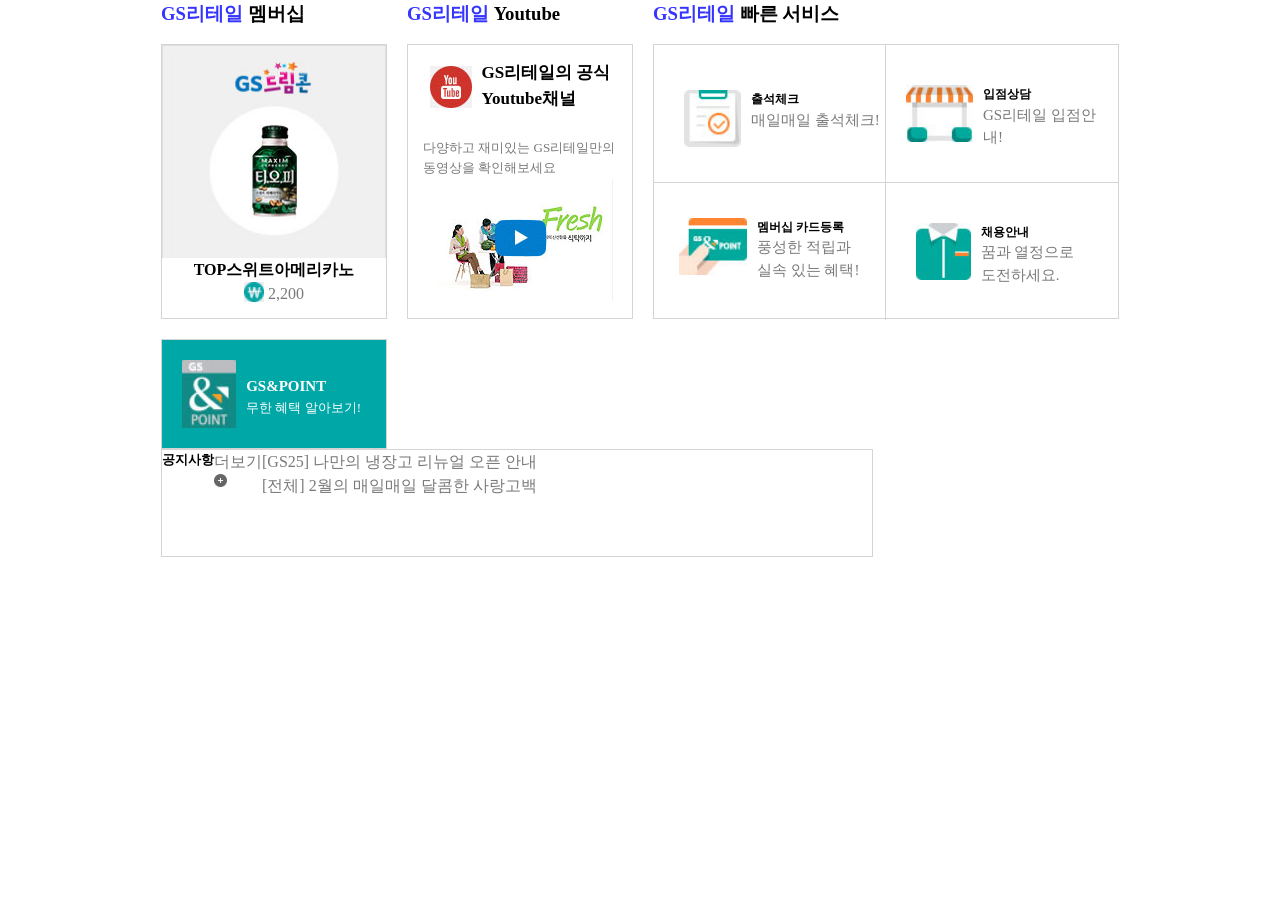
<file: html/gsgsgs.html>
<!DOCTYPE html>
<html lang="ko">
<head>
    <meta charset="UTF-8">
    <meta name="viewport" content="width=device-width, initial-scale=1.0">
    <title>GS리테일</title>
    <link rel="stylesheet" href="../css/font.css">
    <link rel="stylesheet" href="../css/reset.css">
    <link rel="stylesheet" href="../css/gsgsgs.css">
</head>
<body>
    <box id="box">
        <div class="box1">
            <div class="title">
                <h3><span>GS리테일</span> 멤버십</h3>
            </div>
            <div class="content">
                <div class="member_content">
                    <img src="../img/sweet.jpg" alt="아메리카노">
                    <div class="menu">
                        <h4>TOP스위트아메리카노</h4>
                        <p><img src="../img/won.jpg" alt="원">2,200</p>
                    </div>
                </div>
            </div>
        </div>
        <div class="box2">
            <div class="title">
                <h3><span>GS리테일</span> Youtube</h3>
            </div>
            <div class="content">
                <div class="youtube_content">
                    <img class="icon" src="../img/youtube_icon.jpg" alt="유튜브아이콘">
                    <h4><span>GS리테일의 공식<br> Youtube채널</span></h4>
                    <P>다양하고 재미있는 GS리테일만의 동영상을 확인해보세요</P>
                    <img class="you" src="../img/youtube.jpg" alt="유튜브영상재생">
                </div>
            </div>
            <div class="video"></div>
        </div>
        <div class="box3">
            <div class="title2">
                <h3><span>GS리테일</span> 빠른 서비스</h3>
            </div>
            <div class="content2">
                <div class="detail_box1">
                    <div class="mini_box1">
                        <img src="../img/check.jpg" alt="출석체크">
                        <div class="font04">
                            <h5>출석체크</h5>
                            <p>매일매일 출석체크&#33;</p>
                        </div>
                    </div>
                </div>
                <div class="detail_box2">
                    <div class="mini_box2">
                        <img src="../img/consult.jpg" alt="매장입점">
                        <div class="font04">
                            <h5>입점상담</h5>
                            <p>GS리테일 입점안내&#33;</p>
                        </div>
                    </div>
                </div>
                <div class="detail_box3">
                    <div class="mini_box3">
                        <img src="../img/membership.jpg" alt="멤버십카드">
                        <div class="font04">
                            <h5>멤버십 카드등록</h5>
                            <p>풍성한 적립과 <br>실속 있는 혜택&#33;</p>
                        </div>
                    </div>
                </div>
                <div class="detail_box4">
                    <div class="mini_box4">
                        <img src="../img/recurt.jpg" alt="채용안내">
                        <div class="font04">
                            <h5>채용안내</h5>
                            <p>꿈과 열정으로 <br> 도전하세요.</p>
                        </div>
                    </div>
                </div>
            </div>
        </div>
    </box>
    <div id="sub_box">
        <div class="box_left">
            <div class="point">
                <img src="../img/gs_point.jpg" alt="gs포인트">
                <div class="font07">
                    <h4 class="white">GS&#38;POINT</h4>
                    <p class="white font06">무한 혜택 알아보기&#33;</p>
                </div>
            </div>
            <div class="notice">
                <h5>공지사항</h5>
                <p>더보기 <img src="../img/plus.jpg" alt="더보기"></p>
                <div class="font05">
                    <ol>
                        <li>&#91;GS25&#93; 나만의 냉장고 리뉴얼 오픈 안내</li>
                        <li>&#91;전체&#93; 2월의 매일매일 달콤한 사랑고백</li>
                    </ol>
                </div>
            </div>
        </div>
    </div>
</body>
</html>
</file>
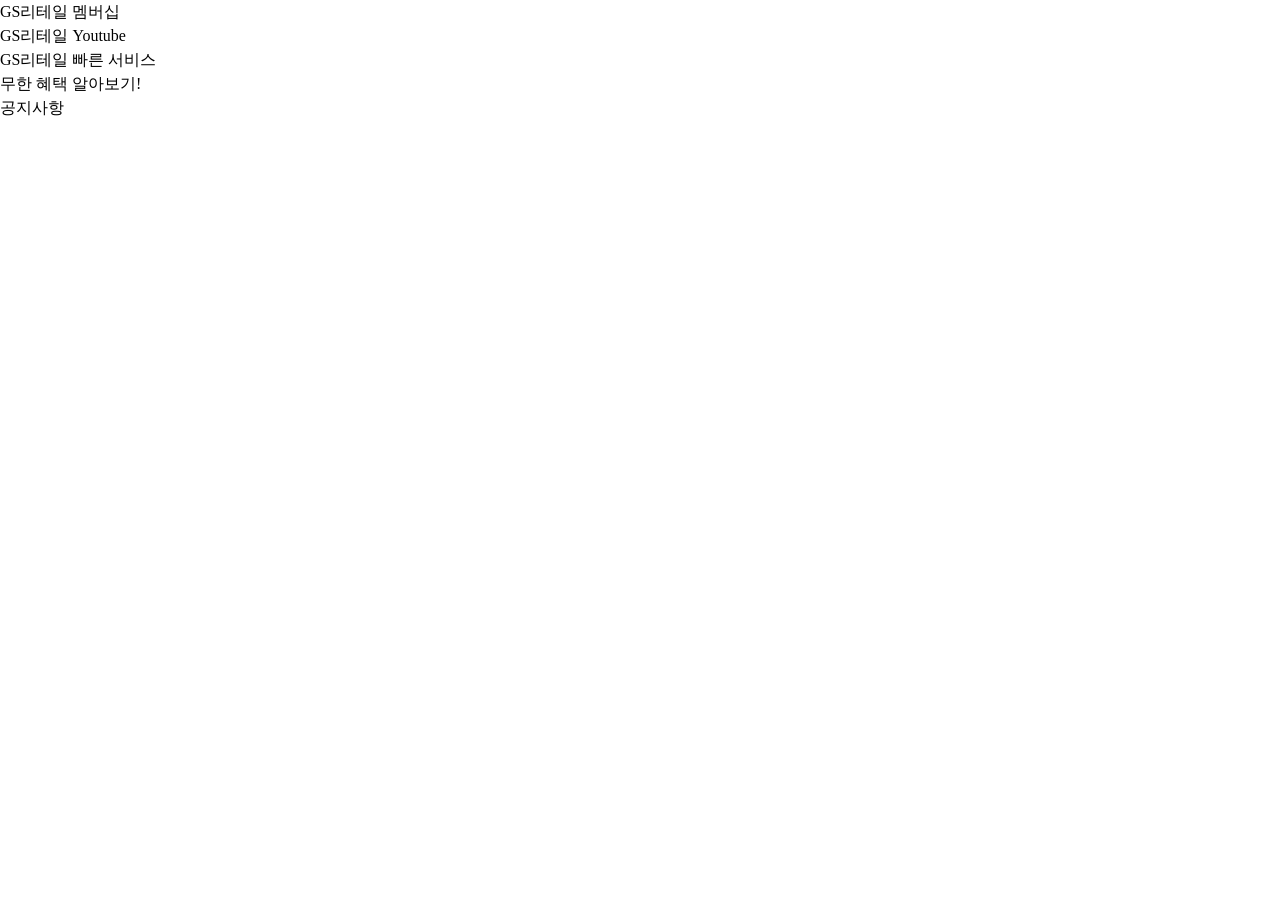
<file: html/layout.html>
<!DOCTYPE html>
<html lang="ko">
<head>
    <meta charset="UTF-8">
    <meta name="viewport" content="width=device-width, initial-scale=1.0">
    <title>GS리테일</title>
    <link rel="stylesheet" href="../css/font.css">
    <link rel="stylesheet" href="../css/reset.css">
    <link rel="stylesheet" href="../css/style.css">
</head>
<body>
    <div id="main_box">
        <div id="member_box">
            <div class="title">GS리테일 멤버십</div>
            <div class="content01">
                <h3></h3>
                <p></p>
            </div>
        </div>
        <div id="youtube_box">
            <div class="title">GS리테일 Youtube</div>
            <div class="content01">
                <h3></h3>
                <p></p>
                <!-- <video src=""></video> -->
            </div>
        </div>
        <div id="service_box">
            <div class="service_title">GS리테일 빠른 서비스</div>
            <div class="service_content">
                <div class="detail_box">
                    <div class="sub_content01"></div>
                    <div class="sub_content02"></div>
                    <div class="sub_content03"></div>
                    <div class="sub_content04"></div>
                </div>
            </div>
        </div>
    </div>
    <!-- //상단 박스 -->
    <div class="point_box">무한 혜택 알아보기!</div>
    <div class="notice_box">공지사항</div>
</body>
</html>
</file>
<file: css/font.css>
@font-face {
    font-family: 'NanumBarunGothic';
    src: url('//cdn.jsdelivr.net/font-nanumlight/1.0/NanumBarunGothicWeb.eot');
    font-weight: 400;
    font-display: swap;
}
@font-face {
    font-family: 'NanumBarunGothic';
    src: url('//cdn.jsdelivr.net/font-nanumlight/1.0/NanumBarunGothicWebBold.eot');
    font-weight: 700;
    font-display: swap;
}
@font-face {
    font-family: 'NanumBarunGothic';
    src: url('//cdn.jsdelivr.net/font-nanumlight/1.0/NanumBarunGothicWebLight.eot');
    font-weight: 300;
    font-display: swap;
}
</file>
<file: css/gsgsgs.css>
/* layout */

#box {
    width: 958px;
    display: flex;
    margin: 0 auto;
    /* flex-wrap: wrap; */
    /* padding-top: 20px; */
    box-sizing: border-box;
}

p {color: #797979;}

/* .container {
    width: 958px;
    background-color: yellowgreen;
} */

/* box 11111111111111111111111111111111111111111111111111111111111 */
.box1 {
    width: 226px;
    height: 319px;
    margin-right: 20px;
    /* border: 1px solid #000; */
}

.title {
    width: 226px;
    height: 44px;
    /* background-color: rgb(255, 192, 192); */
}
.content {
    width: 226px;
    height: 275px;
    /* background-color: #d3d160; */
}

span {
    color: rgb(53, 53, 255);
}
.member_content {
    width: 226px;
    height: 275px;
    border: 1px solid #d4d4d4;
}
.menu {
    /* background-color: #914747; */
    text-align: center;
}
.menu p {
    /* background-color: #694d4d; */
    display: inline-flex;
    text-align: center;
}
.menu p img {
    width: 20px;
    height: 20px;
    margin-right: 4px;
}

/* 222222222222222222222222222222222222222222222222222222222222222222 */
.box2 {
    width: 226px;
    height: 319px;
    margin-right: 20px;
}
.youtube_content {
    padding: 15px;
    display: block;
    display: flex;
    flex-wrap: wrap;
    justify-content: center;
    width: 226px;
    height: 275px;
    border: 1px solid #d4d4d4;
}
.youtube_content .icon {
    width: 42px;
    height: 42px;
    margin: 6px 10px 0 0;
}
.youtube_content h4 span {
    color: #000;
    font-size: 17px;
}
.youtube_content p {
    /* display: inline-flex; */
    text-align: left;
    font-size: 13px;
    /* background-color: #a86464; */
    margin-top: 25px;
}
.you {
    width: 185px;
    height: 122px;
}
/* 3333333333333333333333333333333333333333333333333333333333333333333333333333 */

.title2 {
    width: 466px;
    height: 44px;
}

.box3 {
    width: 466px;
    height: 319px;
}
.title2 {
    box-sizing: border-box;
}

.content2 {
    width: 466px;
    height: 275px;
    border: 1px solid #d4d4d4;
    display: flex;
    flex-wrap: wrap;
}
.detail_box1 {
    width: 232px;
    height: 137.5px;
    border-right: 1px solid #d4d4d4;
    border-bottom: 1px solid #d4d4d4;
}
.detail_box2 {
    width: 232px;
    height: 137.5px;
    border-bottom: 1px solid #d4d4d4;
}
.detail_box3 {
    width: 232px;
    height: 137.5px;
    border-right: 1px solid #d4d4d4;
}
.detail_box4 {
    width: 232px;
    height: 137.5px;
}
.mini_box1 {
    width: 201px;
    height: 57px;
    margin: 45px 0 0 30px;
    display: flex;
    /* flex-wrap: wrap; */
    /* text-align: center; */
}
.mini_box1 h5, p {
}

.mini_box2 {
    width: 201px;
    height: 57px;
    margin: 40px 0 0 20px;
    display: flex;
}

.mini_box3 {
    width: 201px;
    height: 57px;
    margin: 35px 0 0 25px;
    display: flex;
}
.mini_box4 {
    width: 201px;
    height: 57px;
    margin: 40px 0 0 30px;
    display: flex;
}
.font04 {
    margin-left: 10px;
    font-size: 15px;
}

/*
.mini_box1 {
    width: 232px;
    height: 137.5px;
    display: flex;
    flex-wrap: wrap;
    background-color: #eed1d1;
    box-sizing: border-box;
    border-right: 1px solid #000000;
}
.mini_box2 {
    width: 232px;
    height: 137.5px;
    display: flex;
    flex-wrap: wrap;
    background-color: #eed1d1;
    box-sizing: border-box;
} */

#sub_box {
    width: 958px;
    height: 110px;
    /* background-color: #bebebe; */
    margin: 0 auto;
    margin-top: 20px;
    display: flex;
}
.box_left {
    width: 226px;
    height: 110px;
    background-color: #1d6959;
    margin-right: 20px;
}
.point {
    width: 226px;
    height: 110px;
    display: flex;
    padding: 20px 20px;
    border: 1px solid #d4d4d4;
    background-color: #00a7a7;

}
.notice {
    width: 712px;
    height: 108px;
    display: flex;
    flex-wrap: wrap;
    border: 1px solid #d4d4d4;
}
.font05 {
    display: block;
}
.font05 ol li {
    /* list-style: circle; */
}
.font06 {
    font-size: 13px;
}
.font07 {
    margin: 15px 0 0 10px;
    font-size: 15px;
}

/* 폰트 컬러 */
.white {color: #fff;}
.font05 ol li {color: #797979;}
</file>
<file: css/style.css>
/* layout */

#main_box {}
.container {}

/* main box */
#member_box {}

#youtube_box {}

.title {}
.content01 {}

#service_box {}
.service_title {}
.service_content {}
.detail_box {}
</file>
